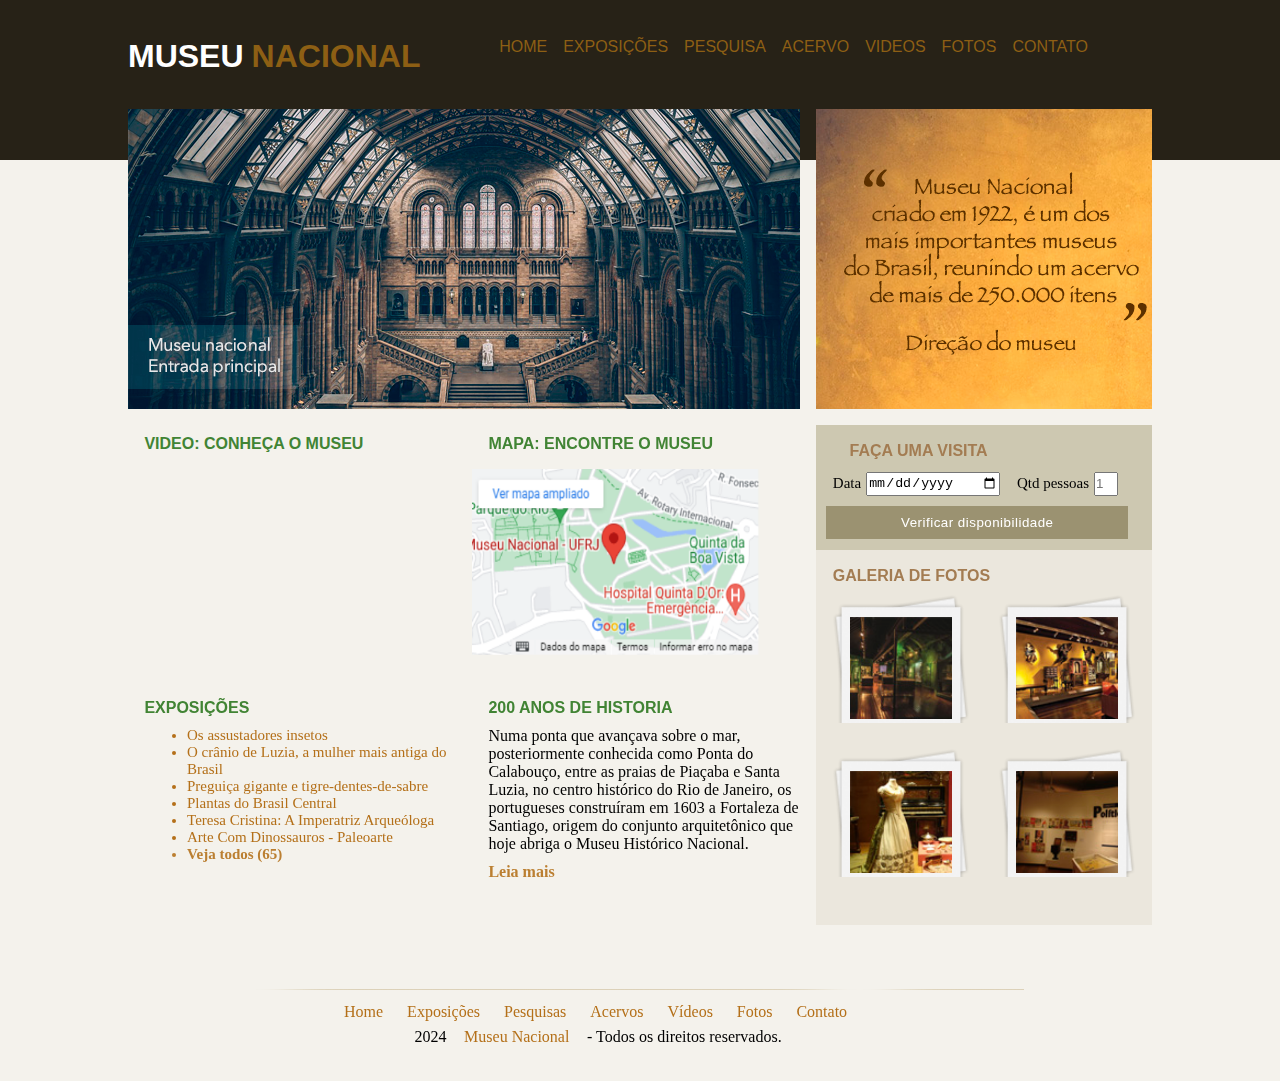
<file: desafio/index.html>
<!DOCTYPE html>
<html lang="pt-br">

<head>
    <meta charset="UTF-8">
    <link rel="stylesheet" href="style.css">
    <meta name="viewport" content="width=device-width, initial-scale=1.0">
    <title>Museu Nacional</title>
</head>

<body>
    <nav>
        <h1>
            <div class="branco">MUSEU</div>NACIONAL
        </h1>
        <ul class="navbar">
            <li>HOME</li>
            <li>EXPOSIÇÕES</li>
            <li>PESQUISA</li>
            <li>ACERVO</li>
            <li>VIDEOS</li>
            <li>FOTOS</li>
            <li>CONTATO</li>
        </ul>
    </nav>
    <main>
        <div class="imagem">
        </div>
        <div class="card2"></div>
        <div class="card3">
            <div class="card31">
                <p class="titulocards"><b>VIDEO: CONHEÇA O MUSEU</b></p>
                <iframe class="video" width="90%" height="200" src="https://www.youtube.com/embed/RGUYb-hivrc"
                    title="Uma visita mediada ao Museu Nacional - UFRJ" frameborder="0"
                    allow="accelerometer; autoplay; clipboard-write; encrypted-media; gyroscope; picture-in-picture; web-share"
                    allowfullscreen></iframe>
                <p class="titulocards baixo"><b> EXPOSIÇÕES</b></p>
                <ul class="ulcards">
                    <li>Os assustadores insetos</li>
                    <li>O crânio de Luzia, a mulher mais antiga do Brasil</li>
                    <li>Preguiça gigante e tigre-dentes-de-sabre</li>
                    <li>Plantas do Brasil Central</li>
                    <li>Teresa Cristina: A Imperatriz Arqueóloga</li>
                    <li>Arte Com Dinossauros - Paleoarte</li>
                    <li class="footercard"><b>Veja todos (65)</b></li>

                </ul>

            </div>
            <div class="card31">
                <p class="titulocards"><b>MAPA: ENCONTRE O MUSEU</b></p>
                <img class="imagemcard" src="WebMobileI_Aula06_Recursos/img/mapa.png" alt="">
                <p class="titulocards baixo"><b> 200 ANOS DE HISTORIA</b></p>
                <p class="texto">Numa ponta que avançava sobre o mar, posteriormente conhecida como Ponta do Calabouço,
                    entre as praias de Piaçaba e Santa Luzia, no centro histórico do Rio de Janeiro, os portugueses
                    construíram em 1603 a Fortaleza de Santiago, origem do conjunto arquitetônico que hoje abriga o
                    Museu Histórico Nacional.</p>
                <p class="footercard cardb"><b>Leia mais</b></p>
            </div>

        </div>
        <div class="card4">
            <div class="topo">
                <p class="titulocard4"><b>FAÇA UMA VISITA</b></p>
                <div class="blocoquestionario">
                    <P class="subtitulocard4">Data</P>
                    <input class="btndata" type="date" name="" id="">
                    <p class="subtitulocard4">Qtd pessoas</p>
                    <input class="btnqtd" type="text" name="" id="" placeholder="1">
                </div>
                <input class="verificardisponibilidade" type="button" value="Verificar disponibilidade">
            </div>
            <div class="galeria">
                <p class="titulobaixocard4"><b>GALERIA DE FOTOS</b></p>
                <div class="fotoscard4">
                    <div class="foto1"><img class="imagemgaleria" src="WebMobileI_Aula06_Recursos/img/imagem1.jpg"
                            alt=""></div>
                    <div class="foto1"><img class="imagemgaleria" src="WebMobileI_Aula06_Recursos/img/imagem2.jpg"
                            alt=""></div>
                    <div class="foto1"><img class="imagemgaleria" src="WebMobileI_Aula06_Recursos/img/imagem3.jpg"
                            alt=""></div>
                    <div class="foto1"><img class="imagemgaleria" src="WebMobileI_Aula06_Recursos/img/imagem4.jpg"
                            alt=""></div>


                </div>

            </div>
        </div>

    </main>
    <div class="divisorifooter">
        
    </div>
    <footer>
        <ul class="navfooter">
            <li>Home</li>
            <li>Exposições</li>
            <li>Pesquisas</li>
            <li>Acervos</li>
            <li>Vídeos</li>
            <li>Fotos</li>
            <li>Contato</li>
        </ul>
        <ul class="navfooterb">
            <li style="color: black;">2024</li>
            <li>Museu Nacional</li>
            <li style="color: black;">- Todos os direitos reservados.</li>
        </ul>

    </footer>

</body>

</html>
</file>
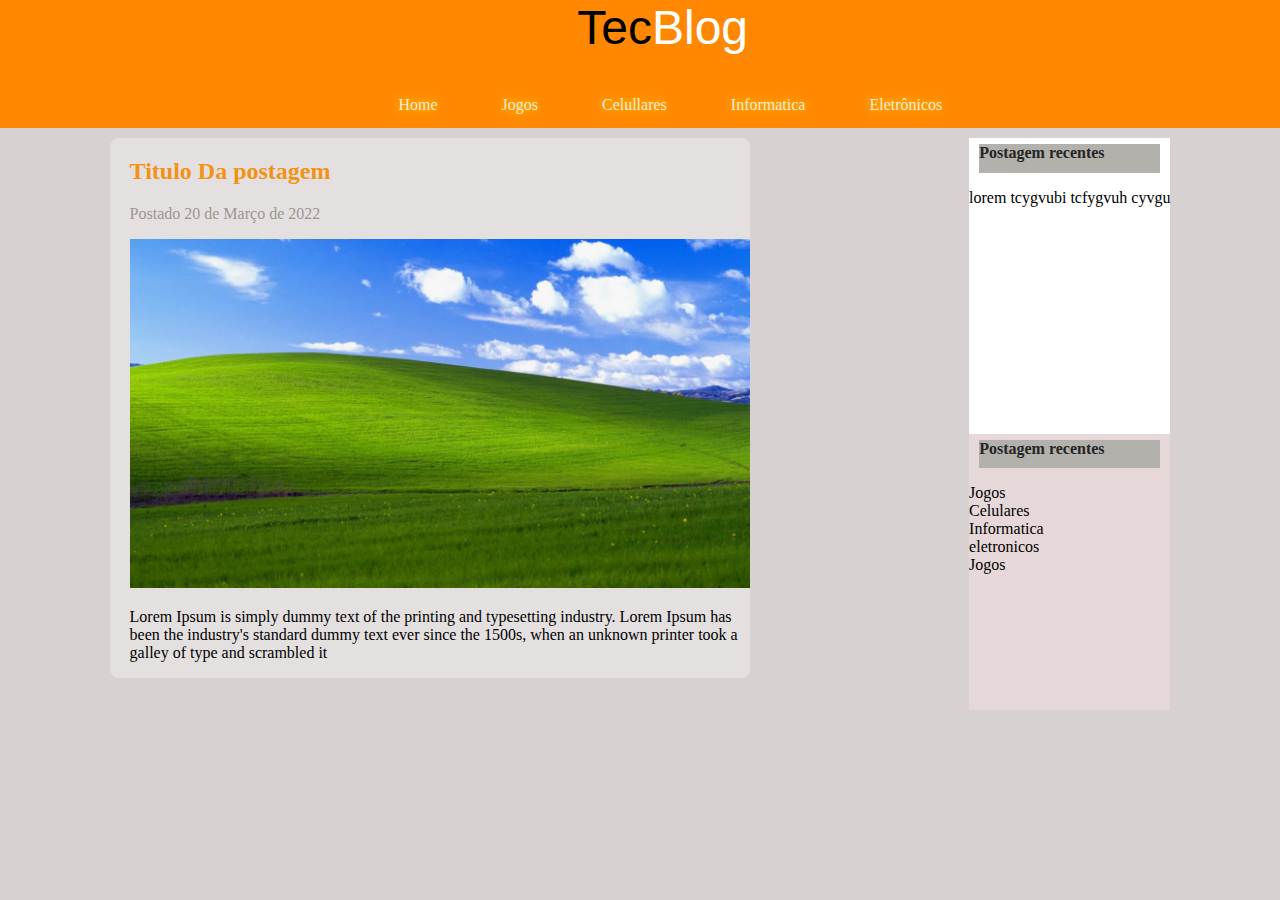
<file: GENERICA/index.html>
<!DOCTYPE html>
<html lang="pt-br">

<head>
    <!--Import Google Icon Font-->
    <link href="style.css" rel="stylesheet">

    <meta charset="UTF-8">
    <meta name="viewport" content="width=device-width, initial-scale=1.0">
    <title>Document</title>
</head>

<body>

    <div class="navtitle">
        <span id="tituloblack">Tec</span><span>Blog</span>
    </div>
    <ul class="navul">
        <div class="alinhamento">
            <li class="linav">Home</li>
            <li class="linav">Jogos</li>
            <li class="linav">Celullares</li>
            <li class="linav">Informatica</li>
            <li class="linav">Eletrônicos</li>
        </div>
    </ul>

    <div class="container-page">


        <main>


            <article class="cardconteudo">
                <div id="introducaocont">
                    <h2 id="titulopost">Titulo Da postagem</h2>
                    <p id="subtitulopost">Postado 20 de Março de 2022</p>

                </div>
                <div id="conteudocentral">
                    <div class="img"><img width="620px" src="img/back.jpg" alt=""></div>
                    
                </div>
                <div class="texto">
                    <p>Lorem Ipsum is simply dummy text of the printing and typesetting industry. Lorem Ipsum has been the industry's standard dummy text ever since the 1500s, when an unknown printer took a galley of type and scrambled it</p>
                </div>

            </article>
            <div class="postagemrecentes">
                <div class="card01">
                    <div class="titulopostagem">
                        <h4>Postagem recentes</h4>
                    </div>
                    <div class="conteudopostagem">
                        <p>lorem tcygvubi tcfygvuh cyvgu</p>
                    </div>
                </div>
                
                <div class="card02">
                    <div class="titulopostagem">
                        <h4>Postagem recentes</h4>
                    </div>
                    <div class="conteudopostagem">
                        <p>Jogos<br>
                        Celulares<br>
                        Informatica<br>
                        eletronicos<br>
                        Jogos</p>
                    </div>
                </div>
                
                

            </div>
            


    </div>



</body>

</html>
</file>
<file: desafio/style.css>
* {
    margin: 0;
    padding: 0;
}
body{
    background-color: #f4f2ec;
}
NAV {
    background-color: #272217;
    height: 10rem;
    display: flex;
    flex-direction: row;
    color: #8d5f14;
    font-family: 'Lucida Sans', 'Lucida Sans Regular', 'Lucida Grande', 'Lucida Sans Unicode', Geneva, Verdana, sans-serif;

    justify-content: space-between;
    margin-left: 10;
}

h1 {
    margin-left: 10%;
    margin-top: 3%;
    display: flex;

}

.branco {
    color: white;
    margin-right: 8px;

}

.navbar {
    margin-top: 3%;
    margin-right: 15%;
    gap: 1rem;
    list-style: NONE;
    display: flex;
}

main {
    margin-top: -4%;
    display: grid;
    grid-template-columns: 2fr 1fr;
    grid-auto-rows: auto;
    margin-left: 10%;
    margin-right: 10%;

    gap: 1em;
}

.imagem {
    background: url(WebMobileI_Aula06_Recursos/img/museu.png);
    width: 100%;
    height: 300px;
}

.card2 {
    width: 100%;
    background: url(WebMobileI_Aula06_Recursos/img/depoimento.png);

}

.card3 {
    display: grid;
    grid-template-columns: 1fr 1fr;
    gap: 1rem;
    width: 100%;
    height: 300px;
}

.card31 {
    width: 100%;
}

.titulocards {
    color: #418434;
    margin-top: 3%;
    margin-bottom: 5%;
    font-family: 'Arial Narrow Bold', sans-serif;
    font-size: 16px;
    margin-left: 5%;
}

.baixo {
    margin-top: 8%;
    margin-bottom: 3%;
}

.video {
    margin-left: 5%;
}

.ulcards {
    margin-left: 18%;
    color: #b47019;
    font-size: 15px;
}

.footercard {
    color: #bb7f31;

}

.card32 {
    width: 100%;
    background-color: rgb(128, 0, 0);
}

.texto {
    margin-left: 5%;
}

.cardb {
    margin-top: 3%;
    margin-left: 5%;
}

.imagemcard {
    width: 90%;
    height: 200px;
}

.card4 {
    width: 100%;
    background-color: #cdc8b1;
    display: grid;
    grid-template-rows: 1fr 3fr;
    height: 500px;

}

.blocoquestionario {
    margin-top: 15px;
    display: flex;
}

.titulocard4 {
    color: #a37c52;
    margin-left: 10%;
    margin-top: 5%;
    font-family: 'Arial Narrow Bold', sans-serif;

}

.subtitulocard4 {
    font-size: 15px;
    margin-left: 5%;

}

.btndata {
    margin-top: -3px;
    margin-left: 5px;
    height: 20px;
    width: 130px;
}

.btnqtd {
    margin-top: -3px;
    height: 20px;

    margin-left: 5px;
    width: 20px;
}

.verificardisponibilidade {
    width: 90%;
    height: 27%;
    margin-top: 3%;
    margin-left: 3%;
    background-color: #9b9271;
    border: none;
    color: white;
    letter-spacing: 0.5px;
}

.topo {
    grid-row: 1;

}

.galeria {
    grid-row: 2 / -1;
    background-color: #ebe7dd;
}

.titulobaixocard4 {
    color: #a37c52;
    margin-left: 5%;
    margin-top: 5%;
    font-family: 'Arial Narrow Bold', sans-serif;
}

.fotoscard4 {
    margin-top: 3%;
    margin-left: 5%;
    width: 90%;
    height: 70%;
    display: grid;
    grid-template-columns: 1fr 1fr;
    grid-auto-rows: auto;
    gap: 10%;
}

.foto1 {
    background: url(WebMobileI_Aula06_Recursos/img/fundo-foto.png);
    background-size: cover;
}

.imagemgaleria {
    margin-left: 17px;
    margin-top: 22px;
    width: 75%;
}
.divisorifooter{
    background: url(WebMobileI_Aula06_Recursos/img/fundo-rodape.png);
    margin-top: 5%;
    margin-left: 20%;
    width: 60%;
    height: 1.5px;
}

footer {
    margin-top: 1%;
    width: 100%;
    height: 50px;
}

.navfooter {
    display: flex;
    list-style: none;
    margin-left: 25%;

}

.navfooter>li {
    margin-left: 2.5%;
    color: #b47019;
}
.navfooterb{
    display: flex;
    list-style: none;
    margin-top: 0.5%;
    margin-left: 31%;
}
.navfooterb>li {
    margin-left: 2%;
    margin-bottom: 4%;
    color: #b47019;
}
</file>
<file: GENERICA/style.css>
html,
body {
  margin: 0;
  padding: 0;
  background: rgb(216, 209, 209);
  
}
ul,li{
  list-style: none;
  color: antiquewhite;
}
.navtitle{
  background-color: #ff8800;
  height: 6rem;
  margin: 0 auto;
  width: 110%;
}

#tituloblack{
  color: black;
  margin-left: 41%;
}
.navtitle>span{
  font-family: Arial, Helvetica, sans-serif;
  font-size: 3rem;
  color: white;
  text-align: center;
  margin: 0 auto;
  justify-content: center;
}
.navul{
  background-color: #ff8800;
  width: 100%;
  margin: 0 auto;
  text-align: center;
}
.alinhamento{
  display: flex;
  width: 50%;
  height: 2em;
  margin-left: 23%;
  margin-bottom: 100px;
}
.linav{
  margin-left: 10%;
  text-shadow: 0px 0px 10px #ffe600;
}



.container-page {
  width: 86%;
  display: grid;
  grid-template-columns:1fr;
  grid-template-rows: repeat(4, auto);
  margin-left: 7%;

}
.container-page>main {
  margin-top: -90px;
  margin-left: 20px;
  margin-right: 20px;
  grid-auto-rows: auto;
  display: grid;
  grid-template-columns: 2fr 1fr;
  gap: 2em;
}




article {
  border-radius: 1.5%;
  
  background-color: #ffffff54;


}
.img{
  margin-left: 20px;
}
.texto{
  margin-left: 20px;
}
.postagemrecentes{
  display: grid;
  grid-row: 2 / -2;
  grid-column: -1;
  grid-template-columns: 1fr;
  grid-template-rows: 1fr 1fr;
  background-color: #ffffff;
}
.cardpstagens{
  background-color: #cfc4c4;
  height: 2em;
}
.titulopostagem{
  margin-top: -15px;
  background-color: #b3b1ac;
  margin-left: 5%;
  width: 90%;
  height: 10%;
  color: #252525; 
}
.card02{
  margin-top: 10px;
  background-color: #e6d8d8;

}
#titulopost{
  margin-left: 20px;
  color: #f19317;
}
#subtitulopost{
  margin-left: 20px;
  color: #9c9790;

}
</file>
